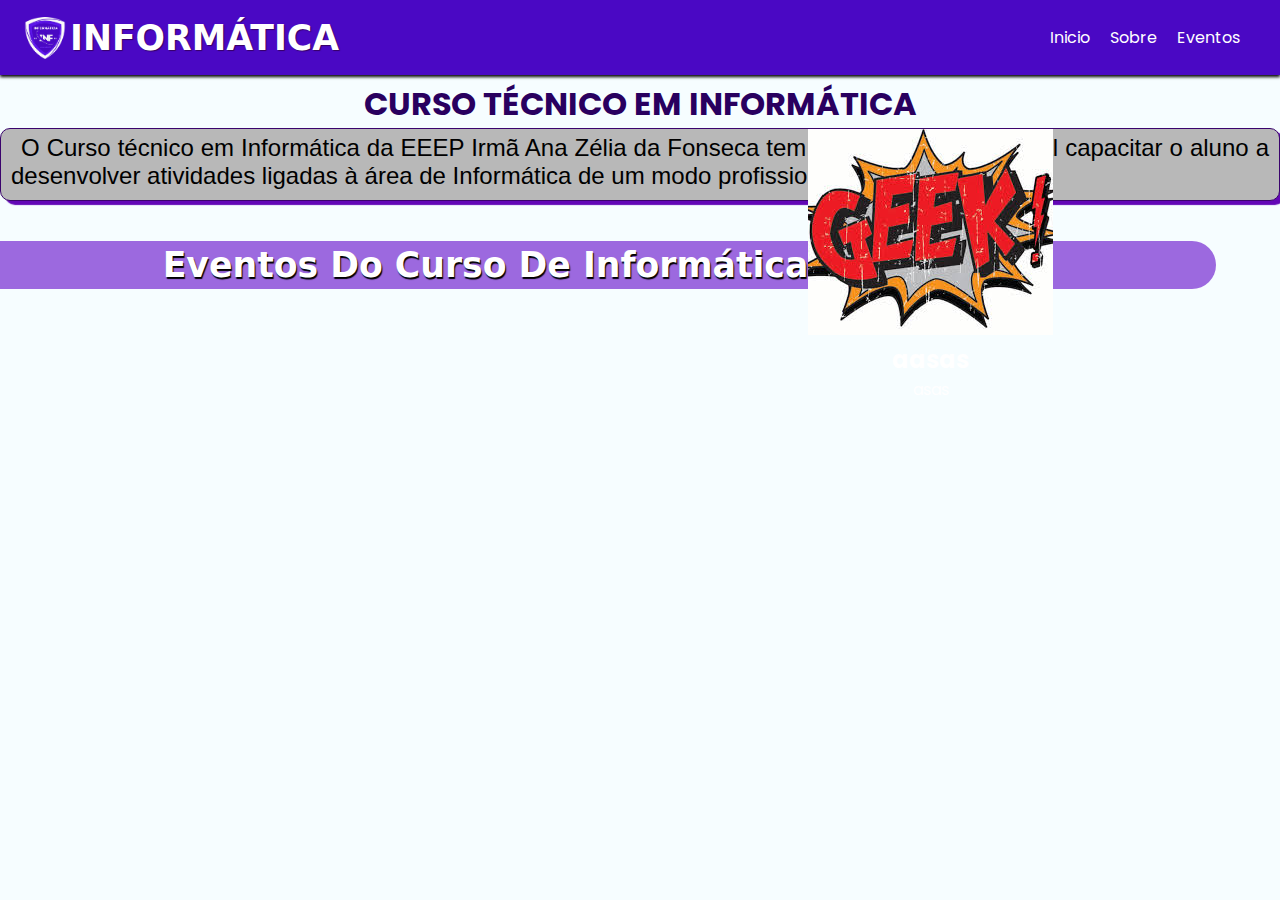
<file: index.html>
<!DOCTYPE html>
<html lang="pt-br">
<head>
    <meta charset="UTF-8">
    <meta name="viewport" content="width=device-width, initial-scale=1.0">
    <title>Informática - EEEP Ana Zélia da Fonseca</title>
    <link rel="stylesheet" href="./Tests/Infor-site/style.css">
    <link rel="shortcut icon" href="./Tests/Infor-site/infor-logo.png" type="image/x-icon">

</head>
<body>
    <nav class="navbar">
        <h1 class="title"> <img src="./Tests/Infor-site/infor-logo.png" alt="logo" class="logo-infor">INFORMÁTICA </h1>
        
        <div class="navbar-toggle" onclick="toggleMenu()">
            <div class="bar"></div>
            <div class="bar"></div>
            <div class="bar"></div>
        </div>
        <ul class="navbar-menu" id="navbarMenu">
            <li><a href="#">Inicio</a></li>
            <li><a href="#">Sobre</a></li>
            <li><a href="#">Eventos</a></li>
        </ul>
    </nav>
    <section class="info-escola">
        <h1 class="title-1"> CURSO TÉCNICO EM INFORMÁTICA</h1>
        <div class="card">
            <p>
                O Curso técnico em Informática da EEEP Irmã Ana Zélia da Fonseca tem como objetivo principal capacitar o aluno a desenvolver atividades ligadas à área de Informática de um modo profissional.
            </p>
        </div>
    </section>
    <section class="eventos-curso">
        <header>
            <h1 class="eventos-title">Eventos do Curso de Informática</h1>
        </header>

        <div class="cards">
            <img src="./Tests/Infor-site/images.jpg" alt="org-nerd">
            <div class="card-content">
                <h2> aasas</h2>
                <p>asas</p>
            </div>
        </div>
    </section>
    <footer class="site-footer">
        <div class="footer">
            
        </div>
    </footer>
    <script src="./Tests/Infor-site/navbar.js"></script>
</body>
</html>
</file>
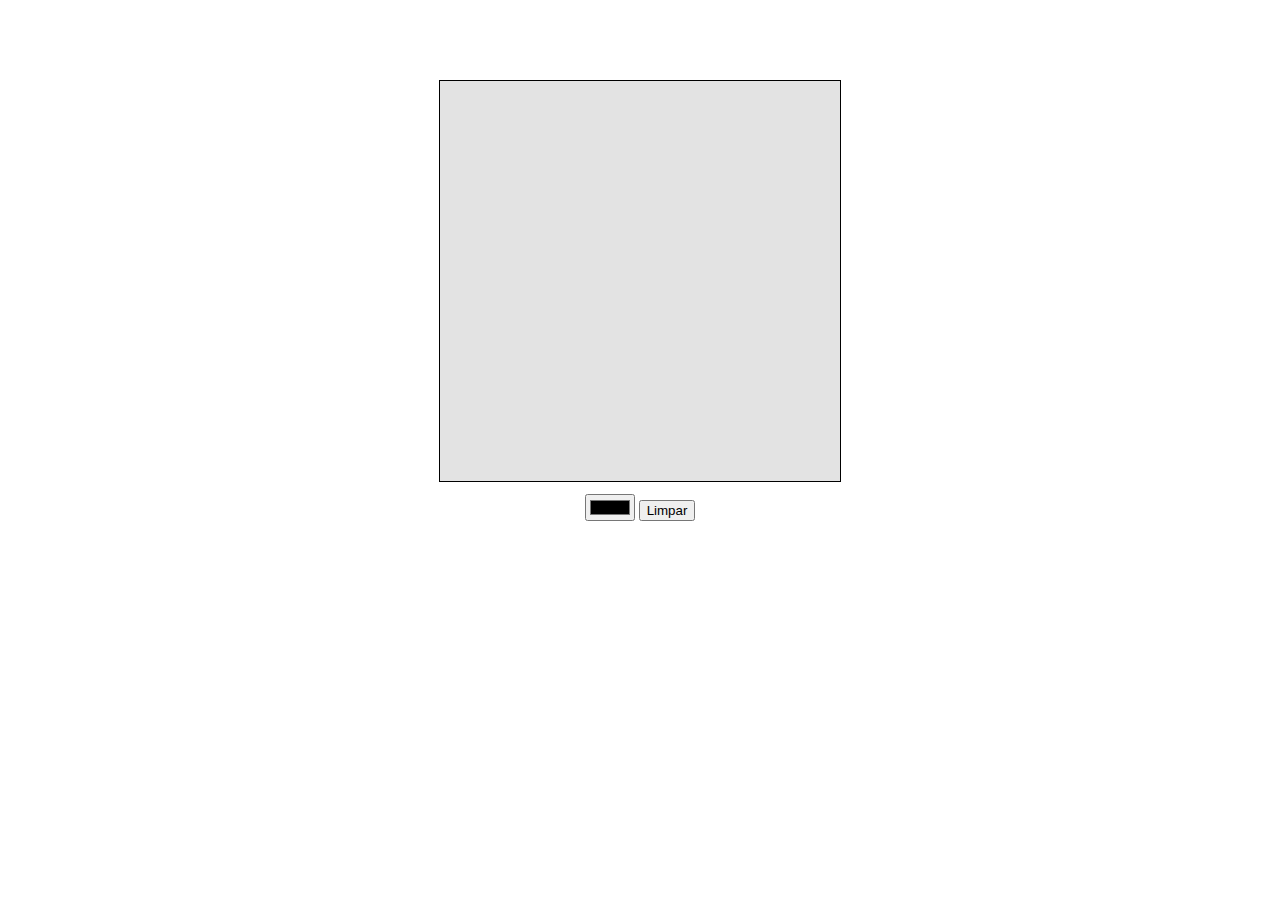
<file: Tests/APP Geferson/index.html>
<!DOCTYPE html>
<html lang="en">
<head>
    <meta charset="UTF-8">
    <meta name="viewport" content="width=device-width, initial-scale=1.0">
    <title>Magic Pen</title>
    <link rel="stylesheet" href="style.css">
</head>
<body>
    <div class="sketch">
        <div>
            <div>
                <canvas id="canvas" width="400" height="400"></canvas>
            </div>
            <div class="control">
                <input type="color" id="colorPicker">
                <button id="clearBttn">Limpar</button>
            </div>
        </div>
    </div>
    <script src="index.js"></script>
</body>
</html>
</file>
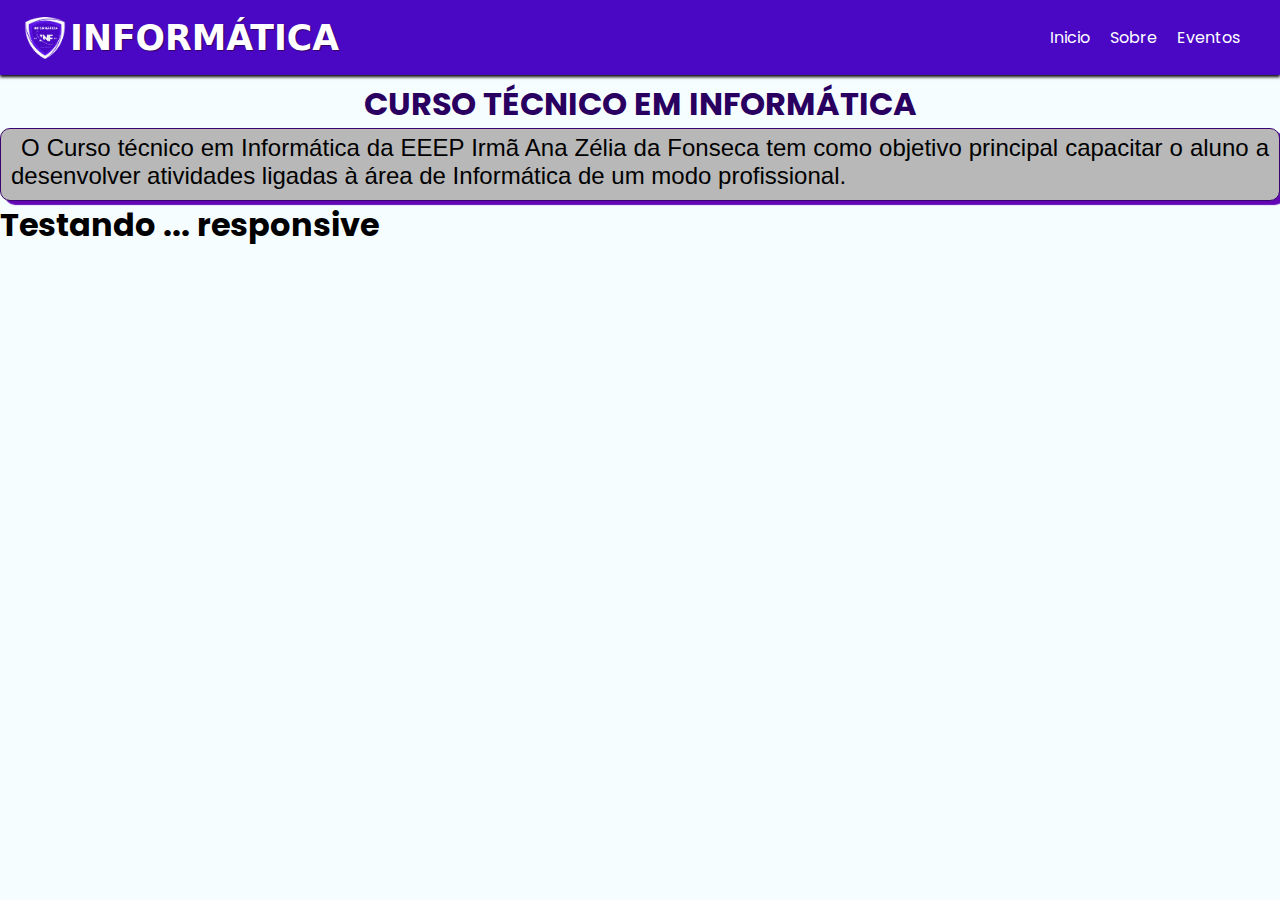
<file: Tests/Infor-site/index.html>
<!DOCTYPE html>
<html lang="en">
<head>
    <meta charset="UTF-8">
    <meta name="viewport" content="width=device-width, initial-scale=1.0">
    <title>Informática - EEEP Ana Zélia da Fonseca</title>
    <link rel="stylesheet" href="style.css">
    <link rel="shortcut icon" href="infor-logo.png" type="image/x-icon">

</head>
<body>
    <nav class="navbar">
        <h1 class="title"> <img src="infor-logo.png" alt="logo" class="logo-infor">INFORMÁTICA </h1>
        
        <div class="navbar-toggle" onclick="toggleMenu()">
            <div class="bar"></div>
            <div class="bar"></div>
            <div class="bar"></div>
        </div>
        <ul class="navbar-menu" id="navbarMenu">
            <li><a href="#">Inicio</a></li>
            <li><a href="#">Sobre</a></li>
            <li><a href="#">Eventos</a></li>
        </ul>
    </nav>
    <section class="info-escola">
        <h1 class="title-1"> CURSO TÉCNICO EM INFORMÁTICA</h1>
        <div class="card">
            <p>
                O Curso técnico em Informática da EEEP Irmã Ana Zélia da Fonseca tem como objetivo principal capacitar o aluno a desenvolver atividades ligadas à área de Informática de um modo profissional.
            </p>
        </div>
        <div>
            <h1>Testando ... responsive</h1>
        </div>
    </section>
    <footer class="site-footer">
        <div class="footer">
            
        </div>
    </footer>
    <script src="navbar.js"></script>
</body>
</html>
</file>
<file: Tests/Infor-site/style.css>
@import url("https://fonts.googleapis.com/css2?family=Poppins&display=swap");

* {
  margin: 0;
  padding: 0;
  box-sizing: border-box;
  font-family: "Poppins", Arial, Helvetica, sans-serif;
}

:root {
  --cor-do-header: #4a08c4;
  --cor-do-fundo: #f6fdff;
  --cor-do-titulo: #31953b;
  --cor-do-menu-1: #122d85;
  --cor-do-menu-2: #303030cc;
  --cor-da-fonte-menu: #ffffff;
  --cor-de-fundo-escola: #0000008c;
  --cor-do-footer: #010141;
}

body {
  background: var(--cor-do-fundo);
  width: 100%;
  height: 100vh;
}

.title {
  font-family: system-ui, -apple-system, BlinkMacSystemFont, 'Segoe UI', Roboto, Oxygen, Ubuntu, Cantarell, 'Open Sans', 'Helvetica Neue', sans-serif;
  display: flex;
  color: white;
  font-size: 26pt;
  align-items: center;
  text-shadow: 1px 1px 1px rgb(55, 0, 100);
}

.navbar {
  background: var(--cor-do-header);
  width: 100%;
  height: 75px;
  padding: 15px 20px;
  display: flex;
  justify-content: space-between;
  box-shadow: 0px 2px 3px;
  transition: top 0.3s ease; 
}
.logo-infor{
  width: 50px;
  filter: saturate(0px);
}

.navbar-menu {
  list-style-type: none;
  margin: 0;
  align-items: center;
  display: flex;
}

.navbar-menu li {
  margin-right: 20px;
}

.navbar-menu li a {
  color: #fff;
  text-decoration: none;
}

.navbar-menu li a:hover {
  color: #ffffff;
  text-decoration: underline rgb(255, 255, 255) 1px;
  font-weight: bold;
  border-bottom: 5px #d3e6c7;
}

.navbar-toggle {
  display: none;
  flex-direction: column;
  cursor: pointer;
}

.bar {
  width: 25px;
  height: 3px;
  background-color: #fff;
  margin: 3px 0;
}

@media screen and (max-width: 768px) {
  .navbar-menu {
    display: none;
    flex-direction: column;
    align-items: center;
    width: 100%;
    text-align: center;
    position: absolute;
    top: 70px;
    left: 0;
    background-color: #29005f;
    padding: 20px;
  }

  .navbar-menu.active {
    display: flex;
  }

  .navbar-toggle {
    display: flex;
  }

  .title-1 {
    color: #29005f;
    position: relative;
    text-align: center;
    margin-top: 0px; /* Adjust the margin to fit your design */
  }

  .navbar-menu.active + .title-1 {
    margin-top: 0px; /* Adjust the margin to fit your design */
  }

  .navbar.active {
    top: 0; /* Ajustando a posição da navbar quando ativa */
  }
}

.title-1 {
  color: #29005f;
  position: relative;
  text-align: center;
  padding-top: 5px;
}

@media screen and (max-width: 768px) {
  .title-1 + .card {
    color: #29005f;
    position: relative;
    text-align: center;
    display: flex;
    top: 0px; 
    transition: top 0.3s ease, color 1s ease-out; 
  }
}

.card{
  background-color: #b8b8b8;
  display: flex;
  height: auto;
  margin: auto;
  width: auto;
  max-width: 100%;
  border-radius: 10px;
  justify-content: center;
  border: rgb(58, 3, 109) solid 1px;
  box-shadow: 5px 4px 1px rgb(98, 7, 182);
}

.card p{
  text-align: justify;
  font: normal 24px arial;
  margin: auto;
  padding: 5px 10px 10px 10px;
  text-indent: 10px;
}

@media screen and (max-width: 768px) {
  .card {
    margin-top: 0px;
    width: 90%;
    transition: margin-top 0.3s ease; 
  }

  .navbar.active + .card {
    margin-top: 50px; /* Ajustando a margem quando a navbar estiver ativa */
  }
}

.eventos-curso{
  text-align: center;
  background-color: #9c69df;
  margin-top: 40px;
  width: 95%;
  height: 3rem;
  border-radius: 0 50px 50px 0;
  color: #ffffff;
  justify-content: center;
  display: flex;
  align-items: center;
}
.eventos-title{
  text-shadow: rgb(0, 0, 0) 1px 2px 1px;
  font-family: system-ui, -apple-system, BlinkMacSystemFont, 'Segoe UI', Roboto, Oxygen, Ubuntu, Cantarell, 'Open Sans', 'Helvetica Neue', sans-serif;
  text-align: justify;
  text-transform: capitalize;
  display: flex;
  font-size: 26pt;
}
</file>
<file: Tests/APP Geferson/style.css>
.sketch{
    display: grid;
    place-items: center;
    margin-top: 5rem;
}

canvas{
    border: 1px solid black;
    background: #0000001C;
}
.control{
    margin: .5rem auto;
    width: fit-content;
}
</file>
